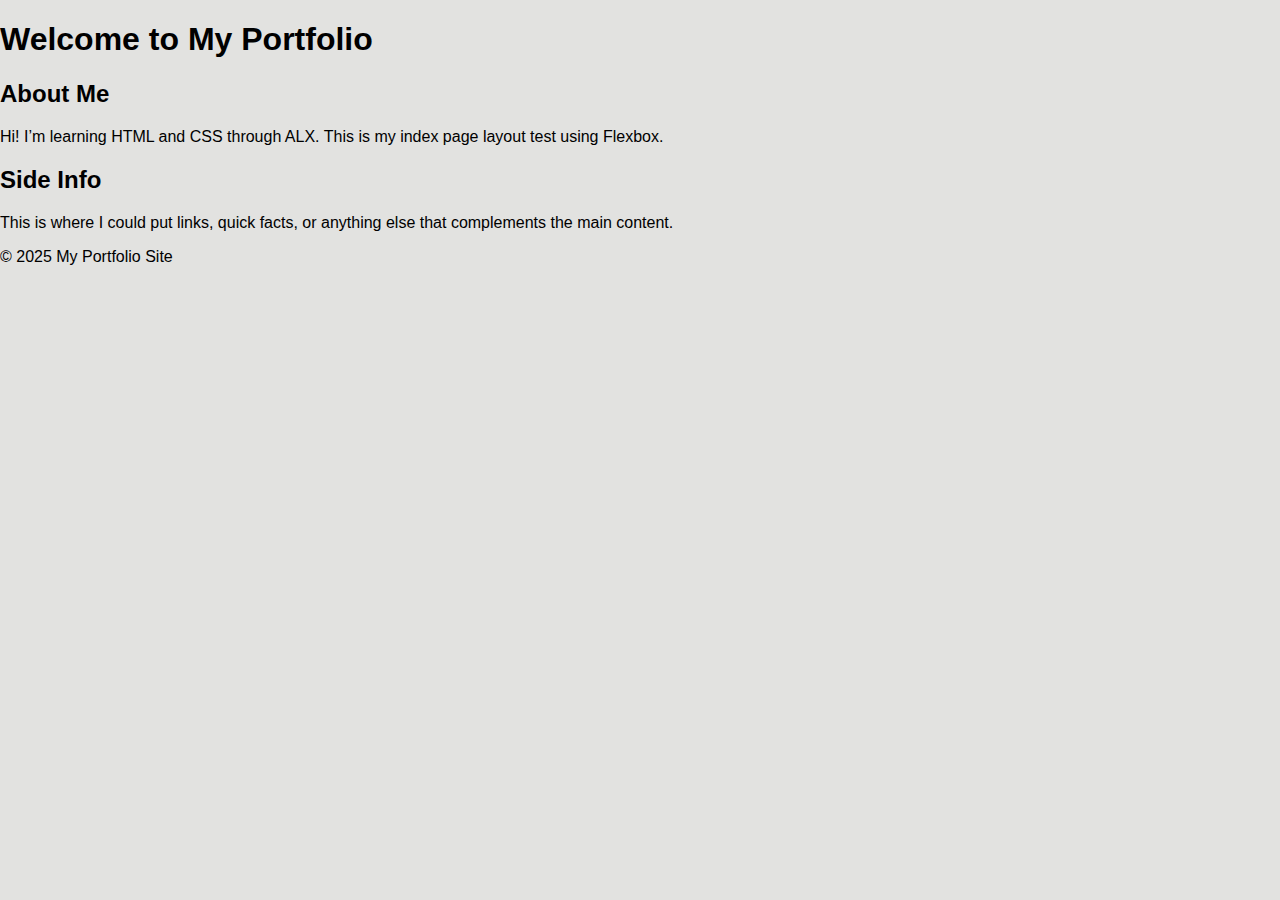
<file: css_basic/index.html>
<!DOCTYPE html>
<html lang="en">
<head>
  <meta charset="UTF-8">
  <title>Index Page</title>
  <link href="base.css" rel="stylesheet">
  <link href="styles.css" rel="stylesheet">
</head>
<body>
  <header>
    <h1>Welcome to My Portfolio</h1>
  </header>

  <main>
    <article>
      <h2>About Me</h2>
      <p>Hi! I’m learning HTML and CSS through ALX. This is my index page layout test using Flexbox.</p>
    </article>

    <aside>
      <h2>Side Info</h2>
      <p>This is where I could put links, quick facts, or anything else that complements the main content.</p>
    </aside>
  </main>

  <footer>
    <p>&copy; 2025 My Portfolio Site</p>
  </footer>
</body>
</html>
</file>
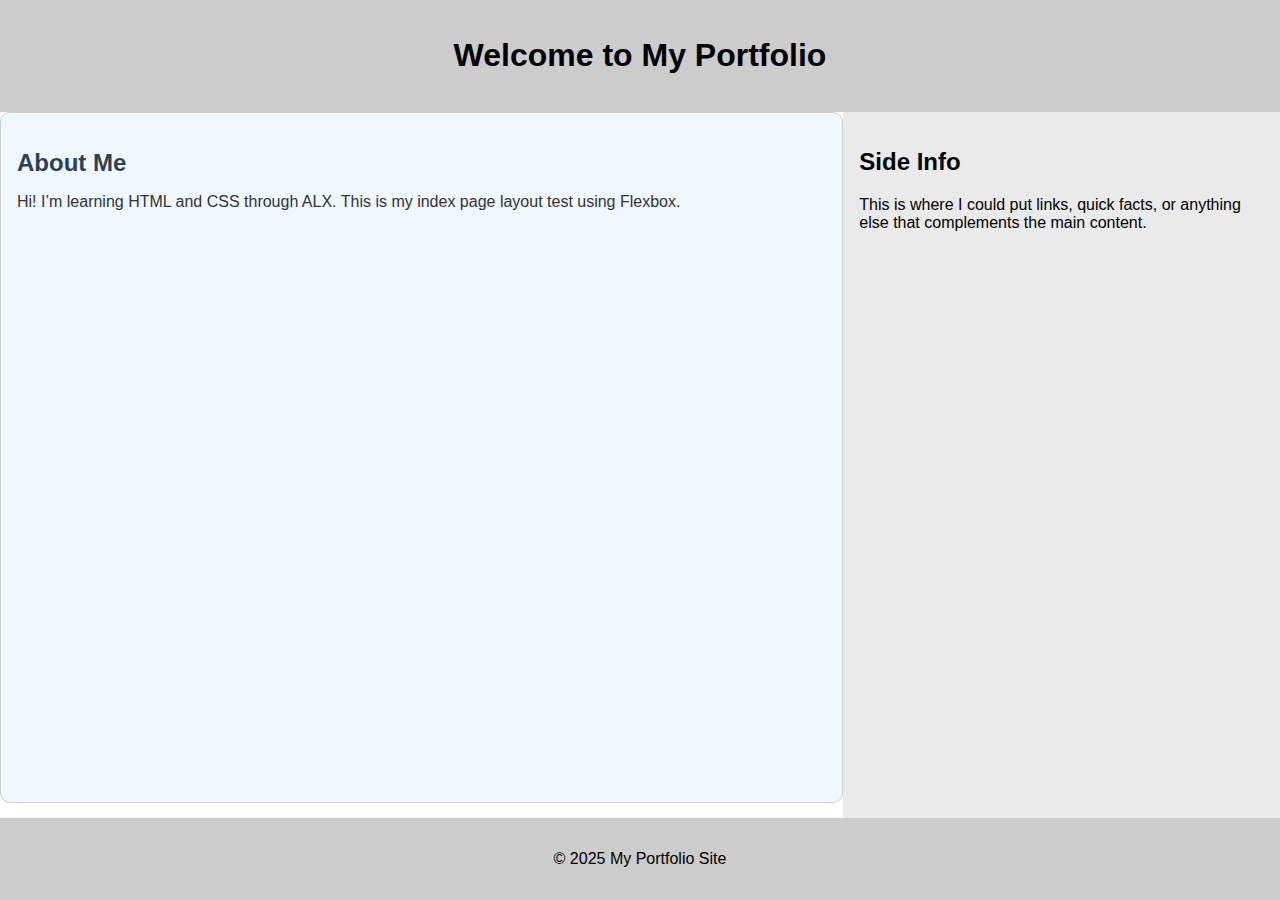
<file: css_advanced/css_basic/index.html>
<!DOCTYPE html>
<html lang="en">
<head>
  <meta charset="UTF-8">
  <meta name="viewport" content="width=device-width, initial-scale=1.0">
  <title>Index Page</title>
  <link href="base.css" rel="stylesheet">
  <link href="styles.css" rel="stylesheet">
</head>
<body class="works_on_smartphone">
  <header>
    <h1>Welcome to My Portfolio</h1>
  </header>

  <main>
    <article>
      <h2>About Me</h2>
      <p>Hi! I’m learning HTML and CSS through ALX. This is my index page layout test using Flexbox.</p>
    </article>

    <aside>
      <h2>Side Info</h2>
      <p>This is where I could put links, quick facts, or anything else that complements the main content.</p>
    </aside>
  </main>

  <footer>
    <p>&copy; 2025 My Portfolio Site</p>
  </footer>
</body>
</html>
</file>
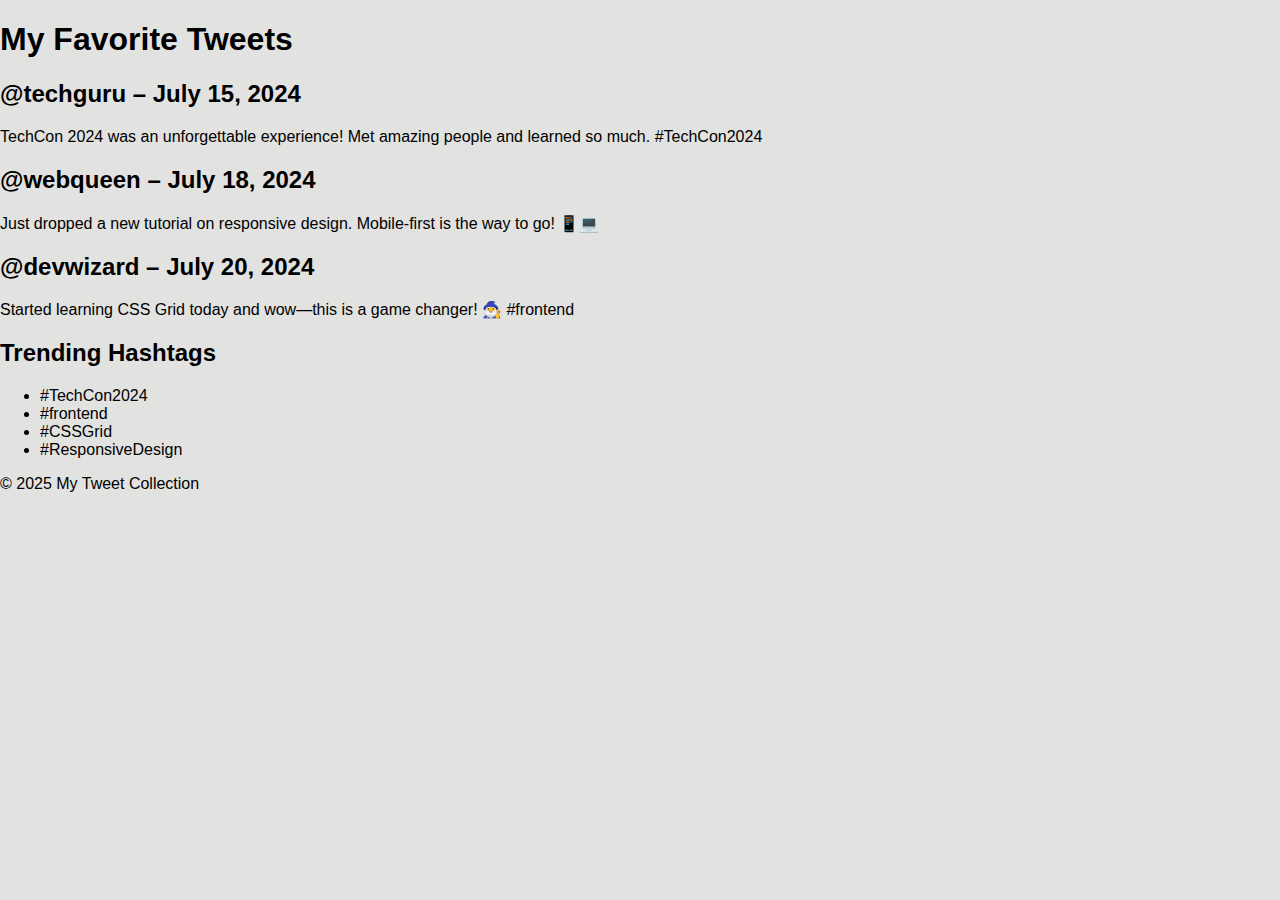
<file: css_basic/tweets.html>
<!DOCTYPE html>
<html lang="en">
<head>
  <meta charset="UTF-8">
  <meta name="viewport" content="width=device-width, initial-scale=1.0">
  <title>Tweets</title>
  <link href="base.css" rel="stylesheet">
  <link href="styles.css" rel="stylesheet">
</head>
<body>
  <header>
    <h1>My Favorite Tweets</h1>
  </header>

 <main>
  <article>
    <h2>@techguru – July 15, 2024</h2>
    <p>TechCon 2024 was an unforgettable experience! Met amazing people and learned so much. #TechCon2024</p>

    <h2>@webqueen – July 18, 2024</h2>
    <p>Just dropped a new tutorial on responsive design. Mobile-first is the way to go! 📱💻</p>

    <h2>@devwizard – July 20, 2024</h2>
    <p>Started learning CSS Grid today and wow—this is a game changer! 🧙‍♂️ #frontend</p>
  </article>

  <aside>
    <h2>Trending Hashtags</h2>
    <ul>
      <li>#TechCon2024</li>
      <li>#frontend</li>
      <li>#CSSGrid</li>
      <li>#ResponsiveDesign</li>
    </ul>
  </aside>
</main>

  <footer>
    <p>&copy; 2025 My Tweet Collection</p>
  </footer>
</body>
</html>
</file>
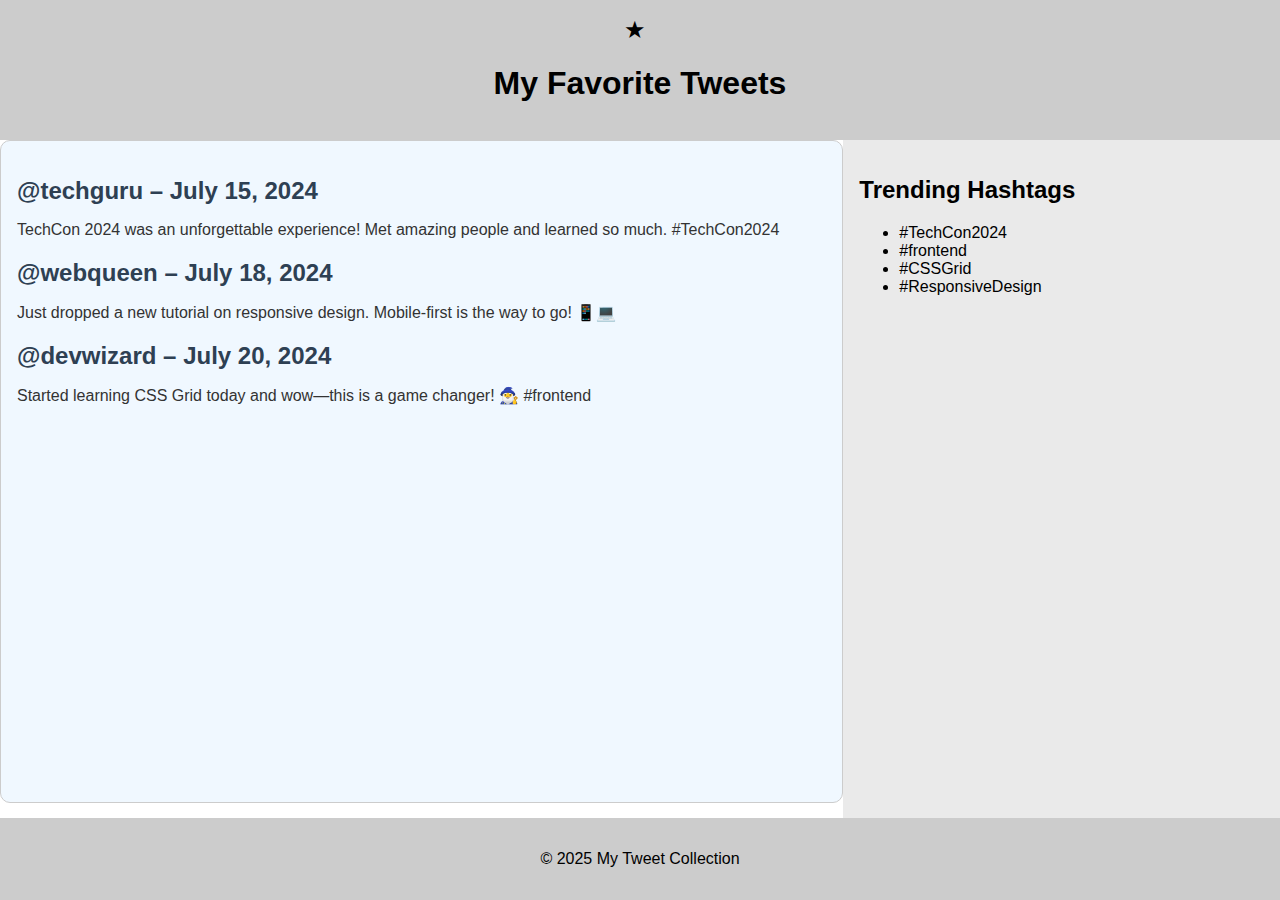
<file: css_advanced/css_basic/tweets.html>
<!DOCTYPE html>
<html lang="en">
<head>
  <meta charset="UTF-8">
  <meta name="viewport" content="width=device-width, initial-scale=1.0">
  <title>Tweets</title>
  <link href="base.css" rel="stylesheet">
  <link href="styles.css" rel="stylesheet">
</head>
<body>
  <header>
    <span class="logo">&#9733;</span>
    <h1>My Favorite Tweets</h1>
  </header>

 <main>
  <article>
    <h2>@techguru – July 15, 2024</h2>
    <p>TechCon 2024 was an unforgettable experience! Met amazing people and learned so much. #TechCon2024</p>

    <h2>@webqueen – July 18, 2024</h2>
    <p>Just dropped a new tutorial on responsive design. Mobile-first is the way to go! 📱💻</p>

    <h2>@devwizard – July 20, 2024</h2>
    <p>Started learning CSS Grid today and wow—this is a game changer! 🧙‍♂️ #frontend</p>
  </article>

  <aside>
    <h2>Trending Hashtags</h2>
    <ul>
      <li>#TechCon2024</li>
      <li>#frontend</li>
      <li>#CSSGrid</li>
      <li>#ResponsiveDesign</li>
    </ul>
  </aside>
</main>

  <footer>
    <p>&copy; 2025 My Tweet Collection</p>
  </footer>
</body>
</html>
</file>
<file: css_basic/base.css>
/* Base CSS styles */
body {
    margin: 0;
    padding: 0;
    font-family: Arial, sans-serif;
}
</file>
<file: css_basic/styles.css>
body {
  background-color: rgb(226, 226, 224);
}
</file>
<file: css_advanced/css_basic/base.css>
/* Base CSS styles */
body {
    margin: 0;
    padding: 0;
    font-family: Arial, sans-serif;
}
</file>
<file: css_advanced/css_basic/styles.css>
body {
  display: flex;
  flex-direction: column;
  height: 100vh;
  margin: 0;
}

main {
  display: flex;
  flex-direction: row;
  flex: auto;
}

article {
  flex: 2;
  overflow-y: auto;
  padding: 1rem;
  background-color: #f0f8ff;  /* Light blue background for contrast */
  border: 1px solid #ccc;
  border-radius: 10px;
  margin-bottom: 15px;
}

article h2 {
  color: #2e4053;
  margin-bottom: 5px;
}

article p {
  font-size: 16px;
  color: #333;
}

aside {
  flex: 1;
  overflow-y: auto;
  padding: 1rem;
  background-color: #eaeaea;
}

header,
footer {
  padding: 1rem;
  background-color: #ccc;
  text-align: center;
}

.logo {
  font-size: 24px;
  margin-right: 10px;
}
</file>
